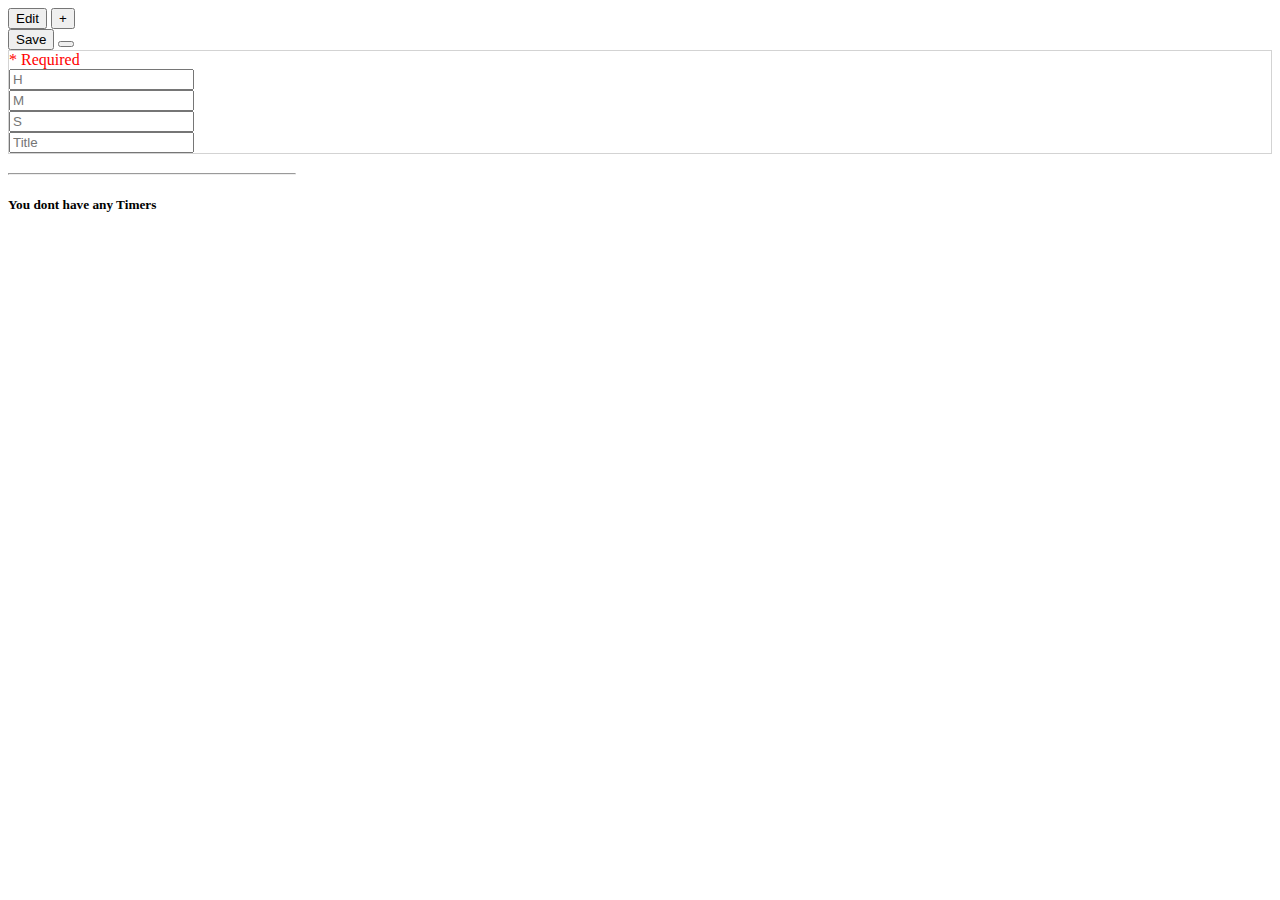
<file: Alarm Clock/index.html>
<!doctype html>
<html lang="en">

<head>
  <!-- Required meta tags -->
  <meta charset="utf-8">
  <meta name="viewport" content="width=device-width, initial-scale=1">

  <!-- Bootstrap CSS -->
  <link href="https://cdn.jsdelivr.net/npm/bootstrap@5.1.3/dist/css/bootstrap.min.css" rel="stylesheet" integrity="sha384-1BmE4kWBq78iYhFldvKuhfTAU6auU8tT94WrHftjDbrCEXSU1oBoqyl2QvZ6jIW3" crossorigin="anonymous">

  <title>r/Dreams</title>
</head>

<body>
  <nav class="navbar navbar-dark bg-dark">
    <button type="button" class="btn btn-dark mx-2" id="edit">Edit</button>
    <button class="btn btn-dark float-end" type="button" data-bs-toggle="offcanvas" data-bs-target="#offcanvasRight" aria-controls="offcanvasRight">+</button>

    <div class="offcanvas offcanvas-end" tabindex="-1" id="offcanvasRight" aria-labelledby="offcanvasRightLabel">
      <div class="offcanvas-header">
        <button type="button" class="btn btn-dark" id="save">Save</button>
        <button type="button" class="btn-close text-reset" data-bs-dismiss="offcanvas" aria-label="Close" id="closeOffcanvas"></button>
      </div>
      <div class="offcanvas-body">
        <form class="container" style="border: 1px solid lightgray">
          <div class="d-none my-2" id="errorDiv" style="color: red">
            * Required
          </div>
          <div class="row my-3">
            <div class="col">
              <input type="number" class="form-control user-select-all" placeholder="H" id="hours">
            </div>
            <div class="col">
              <input type="number" class="form-control user-select-all" placeholder="M" id="minutes">
            </div>
            <div class="col">
              <input type="number" class="form-control user-select-all" placeholder="S" id="seconds">
            </div>
          </div>
          <div class="form-group my-3">
            <input type="text" id="title" class="form-control" placeholder="Title">
          </div>
      </div>
      </form>
    </div>
  </nav>

  <div class="card border-dark mb-3 container my-2 text-center text-middle" style="max-width: 18rem;" id="timersDiv">
    <div class="align-middle my-2 mx-3">
      <h3 class="d-inline"><p class="d-inline" id="liveHours"></p> <p class="d-inline" id="liveMinutes"></p> <p class="d-inline" id="liveSeconds"></p></h3>
    </div>
    <hr>
    <div class="text-dark my-3 mx-3">
      <h5 class="card-title" id="liveTitle">You dont have any Timers</h5>
    </div>
  </div>

  <script src="https://cdn.jsdelivr.net/npm/bootstrap@5.1.3/dist/js/bootstrap.bundle.min.js" integrity="sha384-ka7Sk0Gln4gmtz2MlQnikT1wXgYsOg+OMhuP+IlRH9sENBO0LRn5q+8nbTov4+1p" crossorigin="anonymous"></script>

  <!-- Option 2: Separate Popper and Bootstrap JS -->
  <script src="https://cdn.jsdelivr.net/npm/@popperjs/core@2.10.2/dist/umd/popper.min.js" integrity="sha384-7+zCNj/IqJ95wo16oMtfsKbZ9ccEh31eOz1HGyDuCQ6wgnyJNSYdrPa03rtR1zdB" crossorigin="anonymous"></script>
  <script src="https://cdn.jsdelivr.net/npm/bootstrap@5.1.3/dist/js/bootstrap.min.js" integrity="sha384-QJHtvGhmr9XOIpI6YVutG+2QOK9T+ZnN4kzFN1RtK3zEFEIsxhlmWl5/YESvpZ13" crossorigin="anonymous"></script>
  <script src="index.js"></script>
</body>

</html>
</file>
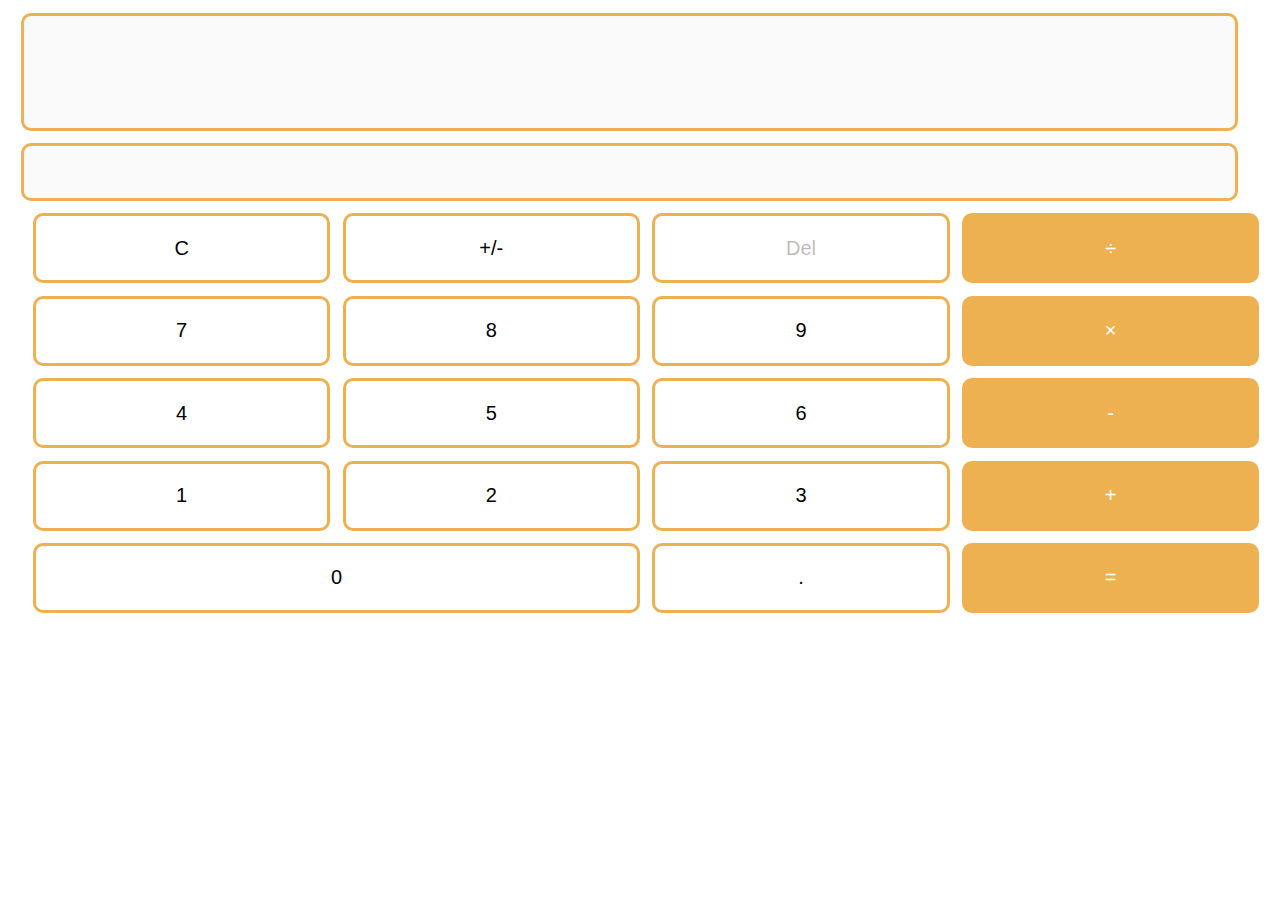
<file: Calculator/index.html>
<!DOCTYPE html>
<html>

<head>
  <meta charset="UTF-8">
  <meta name="viewport" content="width=device-width, initial-scale=1">
  <link rel="stylesheet" href="style.css">
  <title></title>
</head>

<body>

  <div id="calculator" class="container">
    <table>
      <tr>
        <input class="rounded orange-b" type="text" id="displayInput" disabled>
        <input class="rounded orange-b" type="text" id="newInput" disabled>
      </tr>
      <tr>
        <button class="btn rounded orange-b" value="C">C</button>
        <button class="btn rounded orange-b" value="+/-">+/-</button>
        <button class="btn rounded orange-b" value="Del" disabled>Del</button>
        <button class="btn rounded orange-b orange-back" value="÷">÷</button>
      </tr>
      <tr>
        <button class="btn rounded orange-b" value="7">7</button>
        <button class="btn rounded orange-b" value="8">8</button>
        <button class="btn rounded orange-b" value="9">9</button>
        <button class="btn rounded orange-b orange-back" value="×">×</button>
      </tr>
      <tr>
        <button class="btn rounded orange-b" value="4">4</button>
        <button class="btn rounded orange-b" value="5">5</button>
        <button class="btn rounded orange-b" value="6">6</button>
        <button class="btn rounded orange-b orange-back" value="-">-</button>
      </tr>
      <tr>
        <button class="btn rounded orange-b" value="1">1</button>
        <button class="btn rounded orange-b" value="2">2</button>
        <button class="btn rounded orange-b" value="3">3</button>
        <button class="btn rounded orange-b orange-back" value="+">+</button>
      </tr>
      <tr>
        <button class="btn rounded orange-b zero" value="0">0</button>
        <button class="btn rounded orange-b" value=".">.</button>
        <button class="btn rounded orange-b orange-back" value="=">=</button>
      </tr>
    </table>
  </div>

  <script src="index.js"></script>
</body>

</html>
</file>
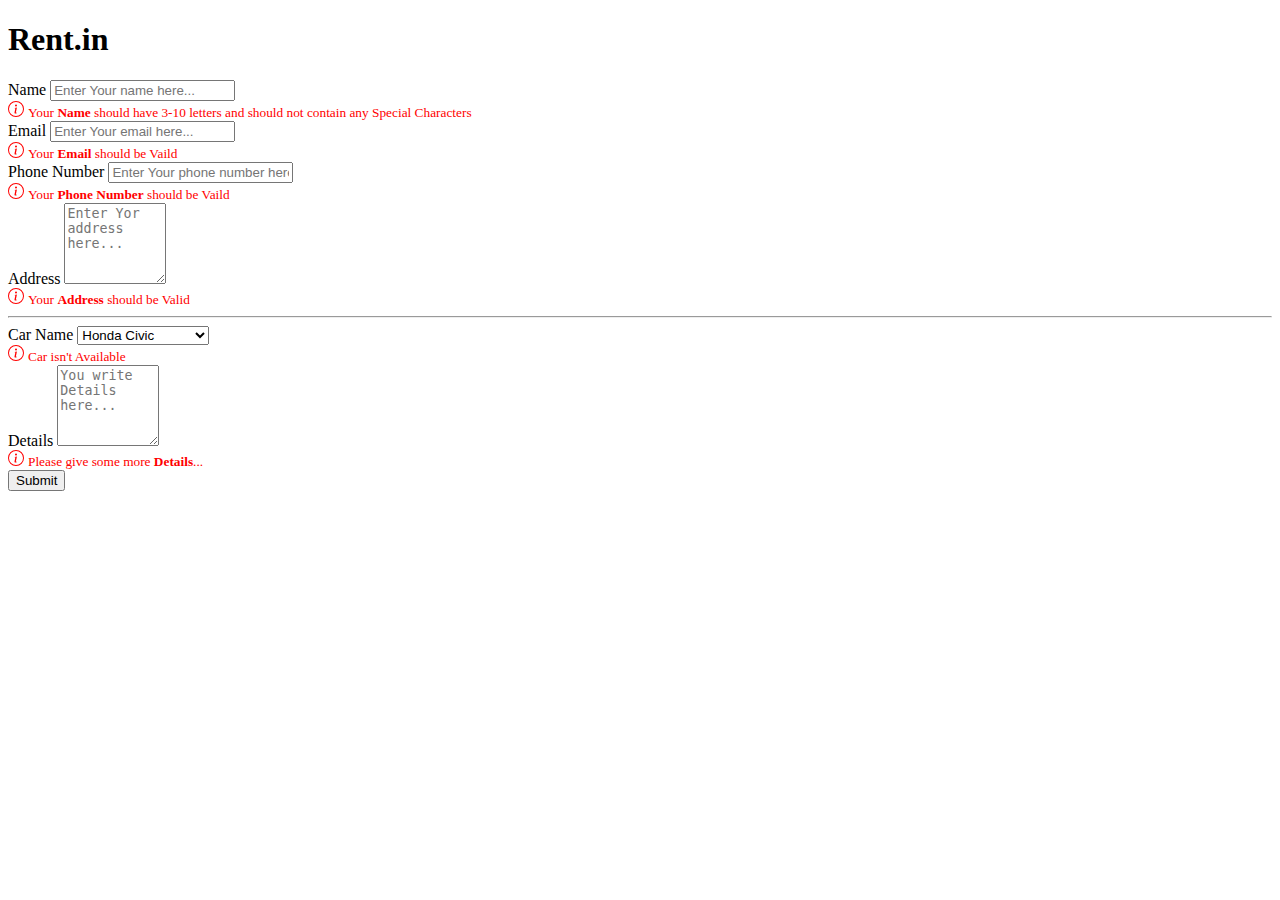
<file: Car Renting/index.html>
<!doctype html>
<html lang="en">
  <head>
    <!-- Required meta tags -->
    <meta charset="utf-8">
    <meta name="viewport" content="width=device-width, initial-scale=1">

    <!-- Bootstrap CSS -->
    <link href="https://cdn.jsdelivr.net/npm/bootstrap@5.1.3/dist/css/bootstrap.min.css" rel="stylesheet" integrity="sha384-1BmE4kWBq78iYhFldvKuhfTAU6auU8tT94WrHftjDbrCEXSU1oBoqyl2QvZ6jIW3" crossorigin="anonymous">

    <title>Rent.in</title>
  </head>
  <body>
    <div class="container my-3">
      <div id="alert"></div>
      
      <h1>Rent.in</h1>
      
        <div id="form" class="container my-3">
          <form class="row g-3">
            <div class="col-md-6">
              <label for="name" class="form-label" id="nameHead">Name</label>
              <input type="text" class="form-control" id="name" placeholder="Enter Your name here...">
              <div class="d-none" id="wrongName">
                <svg xmlns="http://www.w3.org/2000/svg" width="16" height="16" fill="red" class="bi bi-info-circle" viewBox="0 0 16 16">
                <path d="M8 15A7 7 0 1 1 8 1a7 7 0 0 1 0 14zm0 1A8 8 0 1 0 8 0a8 8 0 0 0 0 16z" />
                <path d="m8.93 6.588-2.29.287-.082.38.45.083c.294.07.352.176.288.469l-.738 3.468c-.194.897.105 1.319.808 1.319.545 0 1.178-.252 1.465-.598l.088-.416c-.2.176-.492.246-.686.246-.275 0-.375-.193-.304-.533L8.93 6.588zM9 4.5a1 1 0 1 1-2 0 1 1 0 0 1 2 0z" />
              </svg>
              <small style="color: red"> Your <b>Name</b> should have 3-10 letters and should not contain any Special Characters</small>
            </div>
            </div>
            
            <div class="col-md-6">
              <label for="email" class="form-label" id="emailHead">Email</label>
              <input type="text" class="form-control" id="email" placeholder="Enter Your email here...">
              <div class="d-none" id="wrongEmail">
              <svg xmlns="http://www.w3.org/2000/svg" width="16" height="16" fill="red" class="bi bi-info-circle" viewBox="0 0 16 16">
                <path d="M8 15A7 7 0 1 1 8 1a7 7 0 0 1 0 14zm0 1A8 8 0 1 0 8 0a8 8 0 0 0 0 16z" />
                <path d="m8.93 6.588-2.29.287-.082.38.45.083c.294.07.352.176.288.469l-.738 3.468c-.194.897.105 1.319.808 1.319.545 0 1.178-.252 1.465-.598l.088-.416c-.2.176-.492.246-.686.246-.275 0-.375-.193-.304-.533L8.93 6.588zM9 4.5a1 1 0 1 1-2 0 1 1 0 0 1 2 0z" />
              </svg>
              <small style="color: red"> Your <b>Email</b> should be Vaild</small>
              </div>
            </div>
            
            <div class="col-md-6">
              <label for="phone" class="form-label" id="phoneHead">Phone Number</label>
              <input type="text" class="form-control" id="phone" placeholder="Enter Your phone number here...">
            </div>
            <div class="d-none" id="wrongPhone">
            <svg xmlns="http://www.w3.org/2000/svg" width="16" height="16" fill="red" class="bi bi-info-circle" viewBox="0 0 16 16">
              <path d="M8 15A7 7 0 1 1 8 1a7 7 0 0 1 0 14zm0 1A8 8 0 1 0 8 0a8 8 0 0 0 0 16z" />
              <path d="m8.93 6.588-2.29.287-.082.38.45.083c.294.07.352.176.288.469l-.738 3.468c-.194.897.105 1.319.808 1.319.545 0 1.178-.252 1.465-.598l.088-.416c-.2.176-.492.246-.686.246-.275 0-.375-.193-.304-.533L8.93 6.588zM9 4.5a1 1 0 1 1-2 0 1 1 0 0 1 2 0z" />
            </svg>
            <small style="color: red"> Your <b>Phone Number</b> should be Vaild</small>
            </div>
            
            <div class="col-12">
              <label for="address" class="form-label" id="addressHead">Address</label>
              <textarea class="form-control" id="address" cols="10" rows="5" placeholder="Enter Yor address here..."></textarea>
              <div class="d-none" id="wrongAddress">
              <svg xmlns="http://www.w3.org/2000/svg" width="16" height="16" fill="red" class="bi bi-info-circle" viewBox="0 0 16 16">
                <path d="M8 15A7 7 0 1 1 8 1a7 7 0 0 1 0 14zm0 1A8 8 0 1 0 8 0a8 8 0 0 0 0 16z" />
                <path d="m8.93 6.588-2.29.287-.082.38.45.083c.294.07.352.176.288.469l-.738 3.468c-.194.897.105 1.319.808 1.319.545 0 1.178-.252 1.465-.598l.088-.416c-.2.176-.492.246-.686.246-.275 0-.375-.193-.304-.533L8.93 6.588zM9 4.5a1 1 0 1 1-2 0 1 1 0 0 1 2 0z" />
              </svg>
              <small style="color: red"> Your <b>Address</b> should be Valid</small>
              </div>
            </div>
            
            <hr>
            
            <div class="col-md-4">
              <label for="car" class="form-label" id="carHead">Car Name</label>
              <select id="car" class="form-select">
                <option value="Honda Civic" selected>Honda Civic</option>
                <option value="Ford Mustang">Ford Mustang</option>
                <option value="Toyota Prius">Toyota Prius</option>
                <option value="Toyota Corolla">Toyota Corolla</option>
                <option value="Toyota Camry">Toyota Camry</option>
                <option value="BMW 3 Series">BMW 3 Series</option>
                <option value="Mercedes C-Class">Mercedes C-Class</option>
                <option value="Tesla Model 3">Tesla Model 3</option>
                <option value="Tesla Model S">Tesla Model S</option>
                <option value="Tesla Model X">Tesla Model X</option>
              </select>
              <div class="d-none" id="wrongCar">
            <svg xmlns="http://www.w3.org/2000/svg" width="16" height="16" fill="red" class="bi bi-info-circle" viewBox="0 0 16 16">
              <path d="M8 15A7 7 0 1 1 8 1a7 7 0 0 1 0 14zm0 1A8 8 0 1 0 8 0a8 8 0 0 0 0 16z" />
              <path d="m8.93 6.588-2.29.287-.082.38.45.083c.294.07.352.176.288.469l-.738 3.468c-.194.897.105 1.319.808 1.319.545 0 1.178-.252 1.465-.598l.088-.416c-.2.176-.492.246-.686.246-.275 0-.375-.193-.304-.533L8.93 6.588zM9 4.5a1 1 0 1 1-2 0 1 1 0 0 1 2 0z" />
            </svg>
            <small style="color: red"> Car isn't Available</small>
            </div>
            </div>
            
            <div class="col-12 has-validation">
            <label for="details" class="form-label" id="detailsHead">Details</label>
            <textarea class="form-control" id="details" cols="10" rows="5" placeholder="You write Details here..."></textarea>
            <div class="d-none" id="wrongDetails">
            <svg xmlns="http://www.w3.org/2000/svg" width="16" height="16" fill="red" class="bi bi-info-circle" viewBox="0 0 16 16">
              <path d="M8 15A7 7 0 1 1 8 1a7 7 0 0 1 0 14zm0 1A8 8 0 1 0 8 0a8 8 0 0 0 0 16z" />
              <path d="m8.93 6.588-2.29.287-.082.38.45.083c.294.07.352.176.288.469l-.738 3.468c-.194.897.105 1.319.808 1.319.545 0 1.178-.252 1.465-.598l.088-.416c-.2.176-.492.246-.686.246-.275 0-.375-.193-.304-.533L8.93 6.588zM9 4.5a1 1 0 1 1-2 0 1 1 0 0 1 2 0z" />
            </svg>
            <small style="color: red"> Please give some more <b>Details</b>...</small>
            </div>
            </div>
            
            <div class="col-12">
              <button type="button" class="btn btn-primary" id="submit">Submit</button>
            </div>
          </div>
        </form>
      </div>
    </div>
  
    <script src="https://code.jquery.com/jquery-3.3.1.slim.min.js"
integrity="sha384-q8i/X+965DzO0rT7abK41JStQIAqVgRVzpbzo5smXKp4YfRvH+8abtTE1Pi6jizo"
crossorigin="anonymous"></script>

  <script src="https://cdnjs.cloudflare.com/ajax/libs/popper.js/1.14.7/umd/popper.min.js"
integrity="sha384-UO2eT0CpHqdSJQ6hJty5KVphtPhzWj9WO1clHTMGa3JDZwrnQq4sF86dIHNDz0W1"
crossorigin="anonymous"></script>

  <script src="https://stackpath.bootstrapcdn.com/bootstrap/4.3.1/js/bootstrap.min.js"
integrity="sha384-JjSmVgyd0p3pXB1rRibZUAYoIIy6OrQ6VrjIEaFf/nJGzIxFDsf4x0xIM+B07jRM"
crossorigin="anonymous"></script>

    <script src="index.js"></script>
  </body>
</html>
</file>
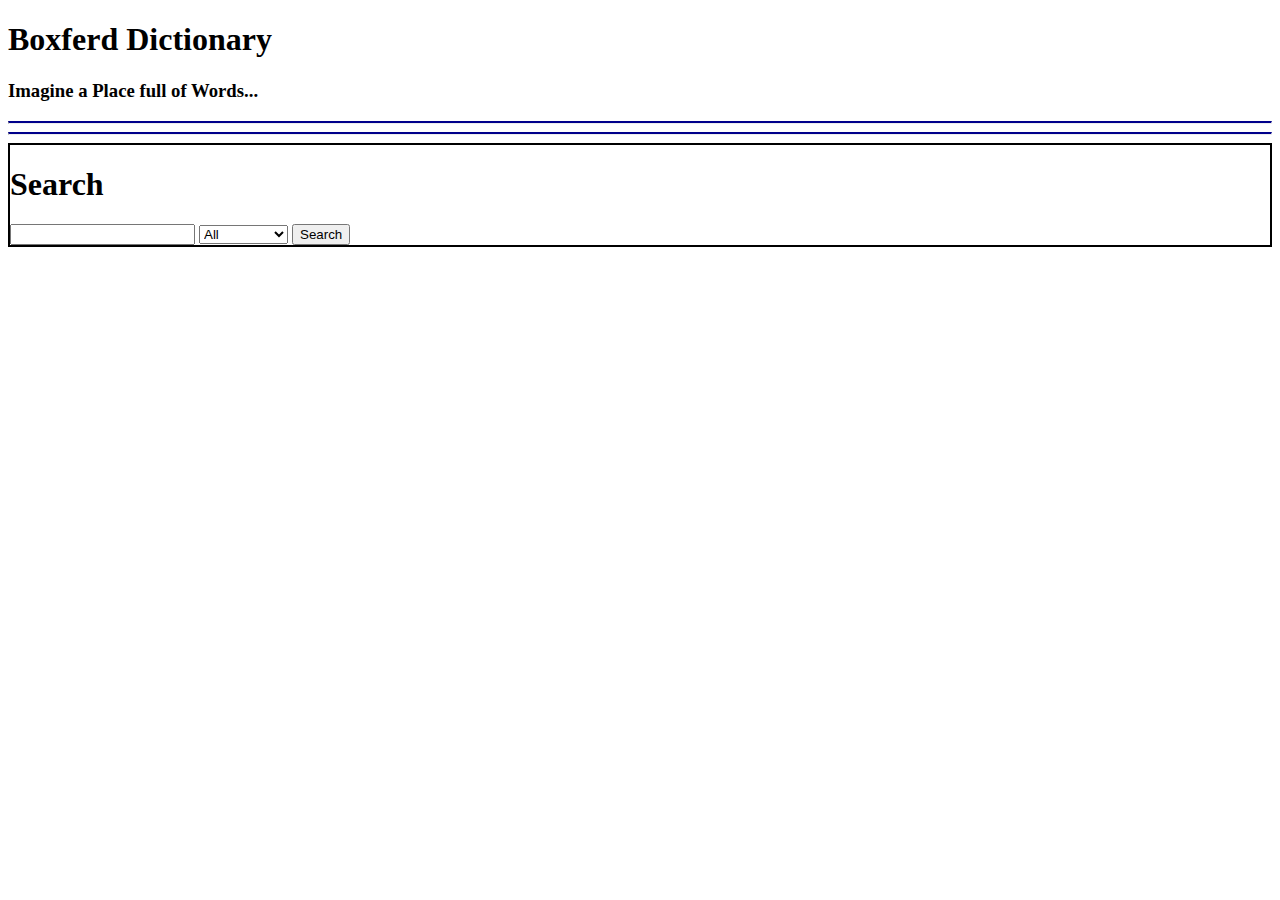
<file: Dictionary/index.html>
<!doctype html>
<html lang="en">

<head>
  <!-- Required meta tags -->
  <meta charset="utf-8">
  <meta name="viewport" content="width=device-width, initial-scale=1">
  <!-- Bootstrap CSS -->
  <link href="https://cdn.jsdelivr.net/npm/bootstrap@5.1.3/dist/css/bootstrap.min.css" rel="stylesheet" integrity="sha384-1BmE4kWBq78iYhFldvKuhfTAU6auU8tT94WrHftjDbrCEXSU1oBoqyl2QvZ6jIW3" crossorigin="anonymous">
  <title>Boxferd Dictionary</title>
</head>

<body class="container">
  <div id="txt">
    <h1 class="my-5">Boxferd Dictionary</h1>
    <h3 class="my-3">Imagine a Place full of Words...</h3>
  </div>
  <hr style="border-top: darkblue solid 2px" />
  <hr style="border-top: 2px solid darkblue" />
  <div id="search" style="border: 2px solid black">
    
    <div id="msgArea">
    </div>
    
    <h1 class="my-1 container"><b>Search</b></h1>
    <div class="container" id="searchArea">
      <input class="my-2" type="text" id="word" />
      <label for="type"></label>
      <select id="type" class="my-2">
        <option value="all">All</option>
        <option value="defination">Definations</option>
        <option value="synonyms">Synonyms</option>
        <option value="antonyms">Antonyms</option>
      </select>
      <button class="my-2" id="btnSearch">Search</button>
    </div>
  </div>
  
  <div id="populated" class="container my-5 mx-2"></div>
  
  <script src="index.js"></script>
  <!-- Optional JavaScript; choose one of the two! -->
  <!-- Option 1: Bootstrap Bundle with Popper -->
  <script src="https://cdn.jsdelivr.net/npm/bootstrap@5.1.3/dist/js/bootstrap.bundle.min.js" integrity="sha384-ka7Sk0Gln4gmtz2MlQnikT1wXgYsOg+OMhuP+IlRH9sENBO0LRn5q+8nbTov4+1p" crossorigin="anonymous"></script>
  <!--Option 2: Separate Popper and Bootstrap JS -->
  <script src="https://cdn.jsdelivr.net/npm/@popperjs/core@2.10.2/dist/umd/popper.min.js" integrity="sha384-7+zCNj/IqJ95wo16oMtfsKbZ9ccEh31eOz1HGyDuCQ6wgnyJNSYdrPa03rtR1zdB" crossorigin="anonymous"></script>
  <script src="https://cdn.jsdelivr.net/npm/bootstrap@5.1.3/dist/js/bootstrap.min.js" integrity="sha384-QJHtvGhmr9XOIpI6YVutG+2QOK9T+ZnN4kzFN1RtK3zEFEIsxhlmWl5/YESvpZ13" crossorigin="anonymous"></script>
</body>

</html>
</file>
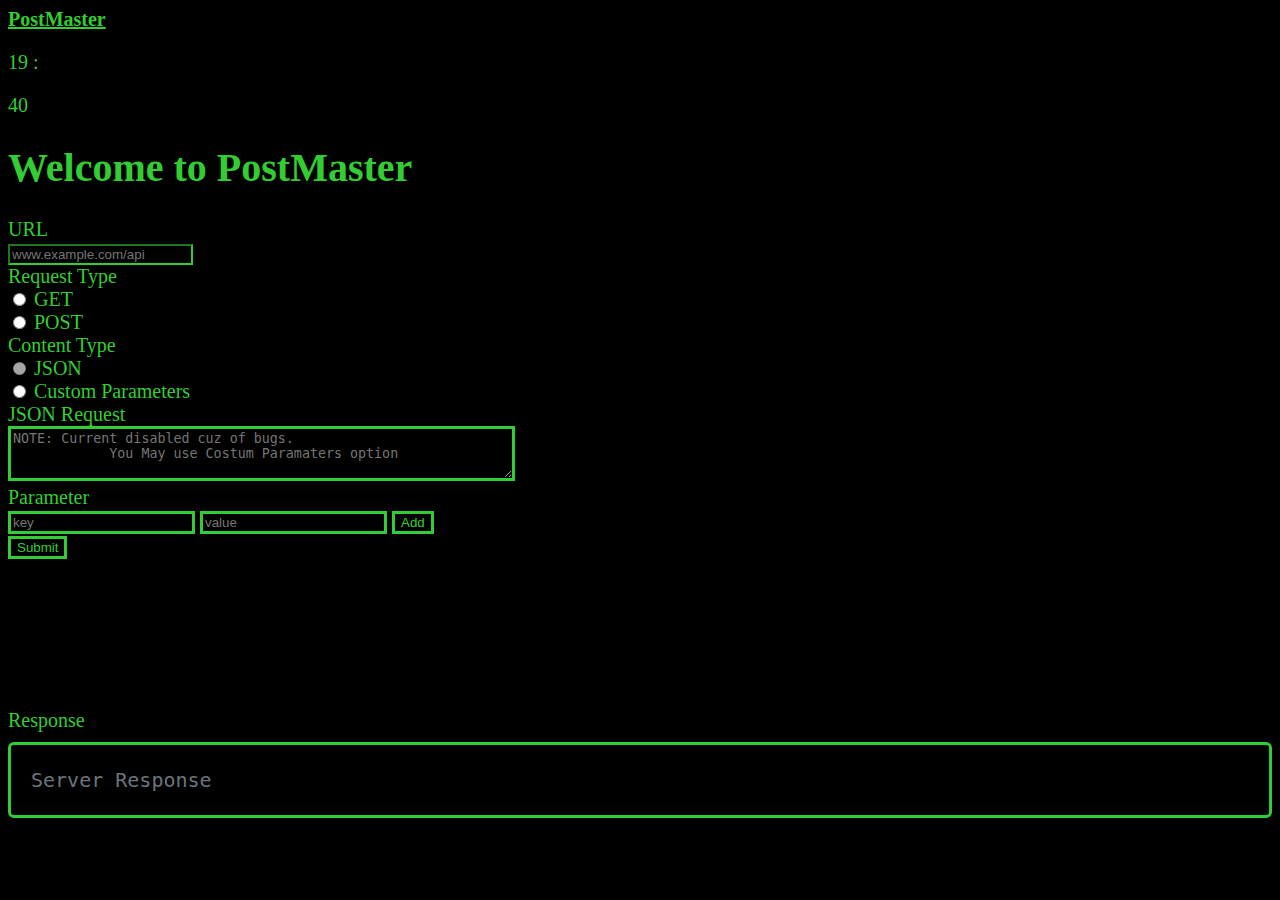
<file: Postman Clone/index.html>
<!doctype html>
<html lang="en">

<head>
  <!-- Required meta tags -->
  <meta charset="utf-8">
  <meta name="viewport" content="width=device-width, initial-scale=1">

  <!-- Bootstrap CSS -->
  <link href="https://cdn.jsdelivr.net/npm/bootstrap@5.1.3/dist/css/bootstrap.min.css" rel="stylesheet" integrity="sha384-1BmE4kWBq78iYhFldvKuhfTAU6auU8tT94WrHftjDbrCEXSU1oBoqyl2QvZ6jIW3" crossorigin="anonymous">

  <title>PostMaster</title>
  <link rel="stylesheet" href="prism.css">
</head>

<body style="background-color: black; font-size: 20px">
  <nav class="navbar navbar-dark bg-dark">
    <div class="container-fluid">
      <a class="navbar-brand mx-3" href="#" style="color: limegreen"><b>PostMaster</b></a>
      <div class="mx-2" id="timeDiv" style="color: limegreen">
        <p id="h" class="d-inline"></p>
        <p id="m" class="d-inline"></p>
      </div>
    </div>
  </nav>
  <div class="container my-4" style="color: limegreen">
    <h1>Welcome to PostMaster</h1>

    <div class="container">
      <div class="mb-3 row mt-5">
        <label class="col-sm-2 col-form-label">URL</label>
        <div class="col-sm-10">
          <input type="text" class="form-control" id="url" placeholder="www.example.com/api" style="background-color: black; border-color: limegreen; color: limegreen">
        </div>
      </div>
      <div class="row mt-3">
        <label class="col-sm-2 col-form-label">Request Type</label>
        <div class="col-sm-10">
          <div class="form-check mt-1">
            <input class="form-check-input" type="radio" name="requestType" id="GET" value="GET" style="border: limegreen 2px solid; background-color: black">
            <label class="form-check-label">
              GET
            </label>
          </div>
          <div class="form-check">
            <input class="form-check-input" type="radio" name="requestType" id="POST" value="POST" style="border: limegreen 2px solid; background-color: black">
            <label class="form-check-label">
              POST
            </label>
          </div>
        </div>
      </div>
      <div class="row mt-3" id="contentTypeDiv">
        <label class="col-sm-2 col-form-label">Content Type</label>
        <div class="col-sm-10">
          <div class="form-check mt-1">
            <input class="form-check-input" type="radio" name="contentType" id="optJSON" value="JSON" style="border: limegreen 2px solid; background-color: black" disabled>
            <label class="form-check-label" aria-disabled="true">
              JSON
            </label>
          </div>
          <div class="form-check">
            <input class="form-check-input" type="radio" name="contentType" id="optCusParam" value="cusParam" style="border: limegreen 2px solid; background-color: black">
            <label class="form-check-label">
              Custom Parameters
            </label>
          </div>
        </div>
      </div>
      <div id="reqTextarea">
        <div class="row mt-3" id="jsonReqDiv">
          <label class="col-sm-2 col-form-label" aria-disabled="true">JSON Request</label>
          <div class="col-sm-10">
            <textarea class="form-control" id="jsonReq" cols="60" rows="3" style="background-color: black; border: limegreen solid; color: limegreen" placeholder="NOTE: Current disabled cuz of bugs.
            You May use Costum Paramaters option" disabled></textarea>
          </div>
        </div>
        <div class="row mt-3 d-none" id="cusParamDiv">
          <label class="col-sm-2 col-form-label">Parameter</label>
          <div class="col-sm-10" id="keyValueDiv">
            <div class="input-group">
              <input id="key1" class="rounded form-control me-1" type="text" style="background-color: black; border: limegreen solid; color: limegreen" placeholder="key">
              <input id="value1" class="rounded form-control me-1" type="text" style="background-color: black; border: limegreen solid; color: limegreen" placeholder="value">
              <button id="addParamBtn" class="btn" type="button" style="background-color: black; border: limegreen solid; color: limegreen">Add</button>
            </div>
          </div>
        </div>
      </div>
      <div class="mt-3">
        <button id="submitBtn" class="btn float-end" style="background-color: black; border: limegreen solid; color: limegreen">Submit</button>
      </div>
      <div class="row" style="margin-top: 150px">
        <label class="col-sm-2 col-form-label">Response</label>
        <div class="col-sm-10">
          <pre style="border: limegreen solid; background-color: black; max-height: 500px"><p style="color: #6C757D; display: inline;" id="pElem">Server Response</p><code class="language-javascript line-numbers tool-bar" id="responsePrism"></code></pre>
        </div>
      </div>
    </div>
    <script src="https://cdn.jsdelivr.net/npm/bootstrap@5.1.3/dist/js/bootstrap.bundle.min.js" integrity="sha384-ka7Sk0Gln4gmtz2MlQnikT1wXgYsOg+OMhuP+IlRH9sENBO0LRn5q+8nbTov4+1p" crossorigin="anonymous"></script>
    <script src="https://cdn.jsdelivr.net/npm/@popperjs/core@2.10.2/dist/umd/popper.min.js" integrity="sha384-7+zCNj/IqJ95wo16oMtfsKbZ9ccEh31eOz1HGyDuCQ6wgnyJNSYdrPa03rtR1zdB" crossorigin="anonymous"></script>
    <script src="https://cdn.jsdelivr.net/npm/bootstrap@5.1.3/dist/js/bootstrap.min.js" integrity="sha384-QJHtvGhmr9XOIpI6YVutG+2QOK9T+ZnN4kzFN1RtK3zEFEIsxhlmWl5/YESvpZ13" crossorigin="anonymous"></script>
    <script src="index.js"></script>
    <script src="prism.js"></script>
</body>

</html>
</file>
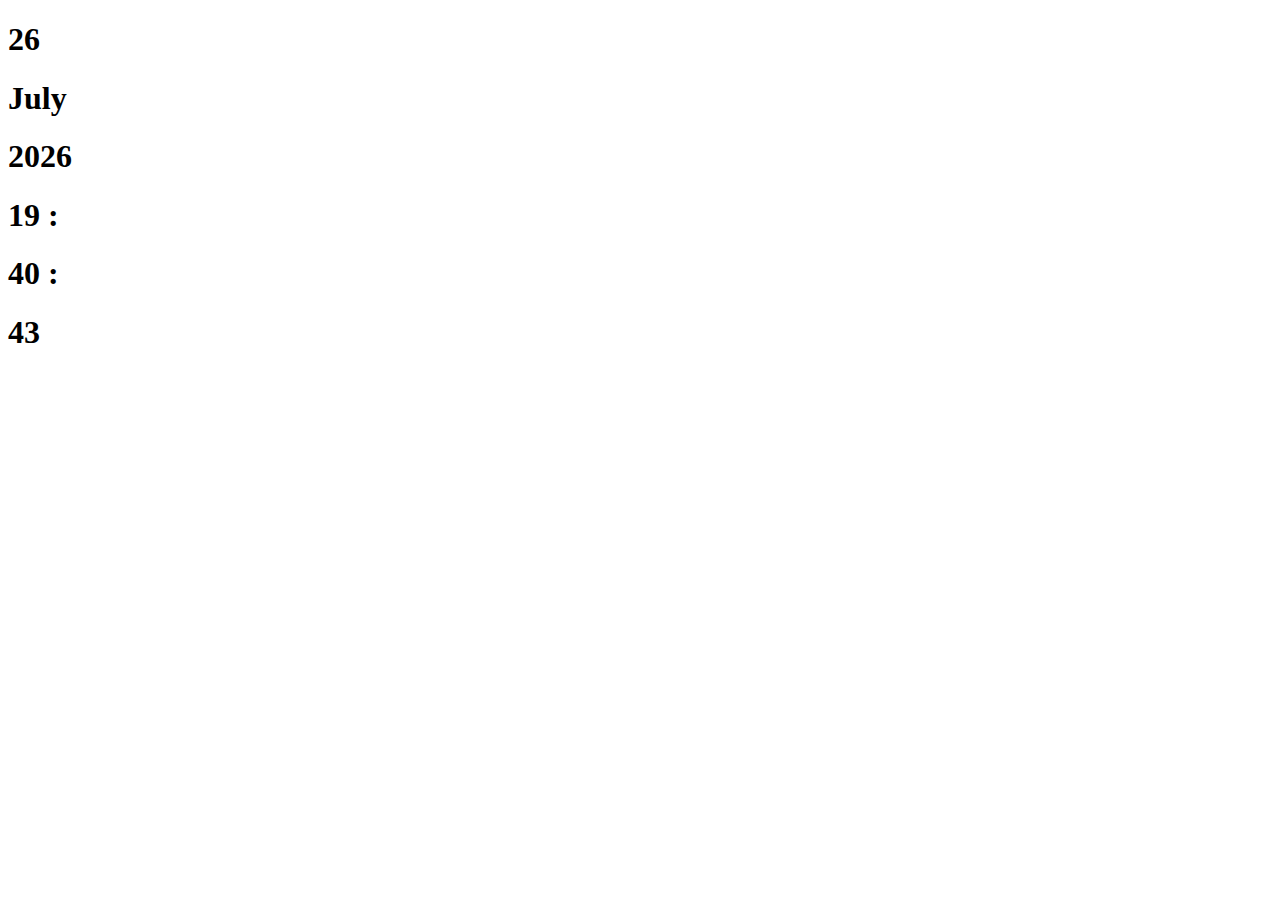
<file: Wall Clock/index.html>
<!doctype html>
<html lang="en">
  <head>
    <!-- Required meta tags -->
    <meta charset="utf-8">
    <meta name="viewport" content="width=device-width, initial-scale=1">

    <!-- Bootstrap CSS -->
    <link href="https://cdn.jsdelivr.net/npm/bootstrap@5.1.3/dist/css/bootstrap.min.css" rel="stylesheet" integrity="sha384-1BmE4kWBq78iYhFldvKuhfTAU6auU8tT94WrHftjDbrCEXSU1oBoqyl2QvZ6jIW3" crossorigin="anonymous">

    <title>Wall Clock</title>
  </head>
  <body>
    <div class="container text-center my-3" id="date">
      <h1 id="d" class="d-inline"></h1>
      <h1 id="mo" class="d-inline"></h1>
      <h1 id="y" class="d-inline"></h1>
    </div>
    <div class="container text-center my-3" id="time">
      <h1 id="h" class="d-inline"></h1>
      <h1 id="m" class="d-inline"></h1>
      <h1 id="s" class="d-inline"></h1>
    </div>

    <!-- Optional JavaScript; choose one of the two! -->

    <!-- Option 1: Bootstrap Bundle with Popper -->
    <script src="https://cdn.jsdelivr.net/npm/bootstrap@5.1.3/dist/js/bootstrap.bundle.min.js" integrity="sha384-ka7Sk0Gln4gmtz2MlQnikT1wXgYsOg+OMhuP+IlRH9sENBO0LRn5q+8nbTov4+1p" crossorigin="anonymous"></script>

    <!-- Option 2: Separate Popper and Bootstrap JS -->
    <script src="https://cdn.jsdelivr.net/npm/@popperjs/core@2.10.2/dist/umd/popper.min.js" integrity="sha384-7+zCNj/IqJ95wo16oMtfsKbZ9ccEh31eOz1HGyDuCQ6wgnyJNSYdrPa03rtR1zdB" crossorigin="anonymous"></script>
    <script src="https://cdn.jsdelivr.net/npm/bootstrap@5.1.3/dist/js/bootstrap.min.js" integrity="sha384-QJHtvGhmr9XOIpI6YVutG+2QOK9T+ZnN4kzFN1RtK3zEFEIsxhlmWl5/YESvpZ13" crossorigin="anonymous"></script>
    <script src="index.js"></script>
  </body>
</html>
</file>
<file: Calculator/style.css>
input {
  width: 97.5%;
  height: 110px;
  font-size: 30px;
  font-weight: lighter;
  text-align: right;
  margin-bottom: 1%;
}

.container {
  margin: 1%;
}

button {
  margin-left: 1%;
  margin-bottom: 1%;
  width: 24%;
  height: 70px;
  font-size: 20px;
  font-weight: lighter;
  background-color: white;
}

.orange-b {
  border: #edb152 solid;
}

.orange-back {
  background-color: #edb152;
  color: white;
}

.rounded {
  border-radius: 10px
}

.zero {
  width: 49%;
}

#newInput {
  height: 50px;
}
</file>
<file: Postman Clone/prism.css>
/* PrismJS 1.28.0
https://prismjs.com/download.html#themes=prism-okaidia&languages=markup+css+clike+javascript+json+json5+jsonp&plugins=line-numbers+toolbar+copy-to-clipboard+download-button */
code[class*=language-],pre[class*=language-]{color:#f8f8f2;background:0 0;text-shadow:0 1px rgba(0,0,0,.3);font-family:Consolas,Monaco,'Andale Mono','Ubuntu Mono',monospace;font-size:1em;text-align:left;white-space:pre;word-spacing:normal;word-break:normal;word-wrap:normal;line-height:1.5;-moz-tab-size:4;-o-tab-size:4;tab-size:4;-webkit-hyphens:none;-moz-hyphens:none;-ms-hyphens:none;hyphens:none}pre[class*=language-]{padding:1em;margin:.5em 0;overflow:auto;border-radius:.3em}:not(pre)>code[class*=language-],pre[class*=language-]{background:#272822}:not(pre)>code[class*=language-]{padding:.1em;border-radius:.3em;white-space:normal}.token.cdata,.token.comment,.token.doctype,.token.prolog{color:#8292a2}.token.punctuation{color:#f8f8f2}.token.namespace{opacity:.7}.token.constant,.token.deleted,.token.property,.token.symbol,.token.tag{color:#f92672}.token.boolean,.token.number{color:#ae81ff}.token.attr-name,.token.builtin,.token.char,.token.inserted,.token.selector,.token.string{color:#a6e22e}.language-css .token.string,.style .token.string,.token.entity,.token.operator,.token.url,.token.variable{color:#f8f8f2}.token.atrule,.token.attr-value,.token.class-name,.token.function{color:#e6db74}.token.keyword{color:#66d9ef}.token.important,.token.regex{color:#fd971f}.token.bold,.token.important{font-weight:700}.token.italic{font-style:italic}.token.entity{cursor:help}
pre[class*=language-].line-numbers{position:relative;padding-left:3.8em;counter-reset:linenumber}pre[class*=language-].line-numbers>code{position:relative;white-space:inherit}.line-numbers .line-numbers-rows{position:absolute;pointer-events:none;top:0;font-size:100%;left:-3.8em;width:3em;letter-spacing:-1px;border-right:1px solid #999;-webkit-user-select:none;-moz-user-select:none;-ms-user-select:none;user-select:none}.line-numbers-rows>span{display:block;counter-increment:linenumber}.line-numbers-rows>span:before{content:counter(linenumber);color:#999;display:block;padding-right:.8em;text-align:right}
div.code-toolbar{position:relative}div.code-toolbar>.toolbar{position:absolute;z-index:10;top:.3em;right:.2em;transition:opacity .3s ease-in-out;opacity:0}div.code-toolbar:hover>.toolbar{opacity:1}div.code-toolbar:focus-within>.toolbar{opacity:1}div.code-toolbar>.toolbar>.toolbar-item{display:inline-block}div.code-toolbar>.toolbar>.toolbar-item>a{cursor:pointer}div.code-toolbar>.toolbar>.toolbar-item>button{background:0 0;border:0;color:inherit;font:inherit;line-height:normal;overflow:visible;padding:0;-webkit-user-select:none;-moz-user-select:none;-ms-user-select:none}div.code-toolbar>.toolbar>.toolbar-item>a,div.code-toolbar>.toolbar>.toolbar-item>button,div.code-toolbar>.toolbar>.toolbar-item>span{color:#bbb;font-size:.8em;padding:0 .5em;background:#f5f2f0;background:rgba(224,224,224,.2);box-shadow:0 2px 0 0 rgba(0,0,0,.2);border-radius:.5em}div.code-toolbar>.toolbar>.toolbar-item>a:focus,div.code-toolbar>.toolbar>.toolbar-item>a:hover,div.code-toolbar>.toolbar>.toolbar-item>button:focus,div.code-toolbar>.toolbar>.toolbar-item>button:hover,div.code-toolbar>.toolbar>.toolbar-item>span:focus,div.code-toolbar>.toolbar>.toolbar-item>span:hover{color:inherit;text-decoration:none}
</file>
